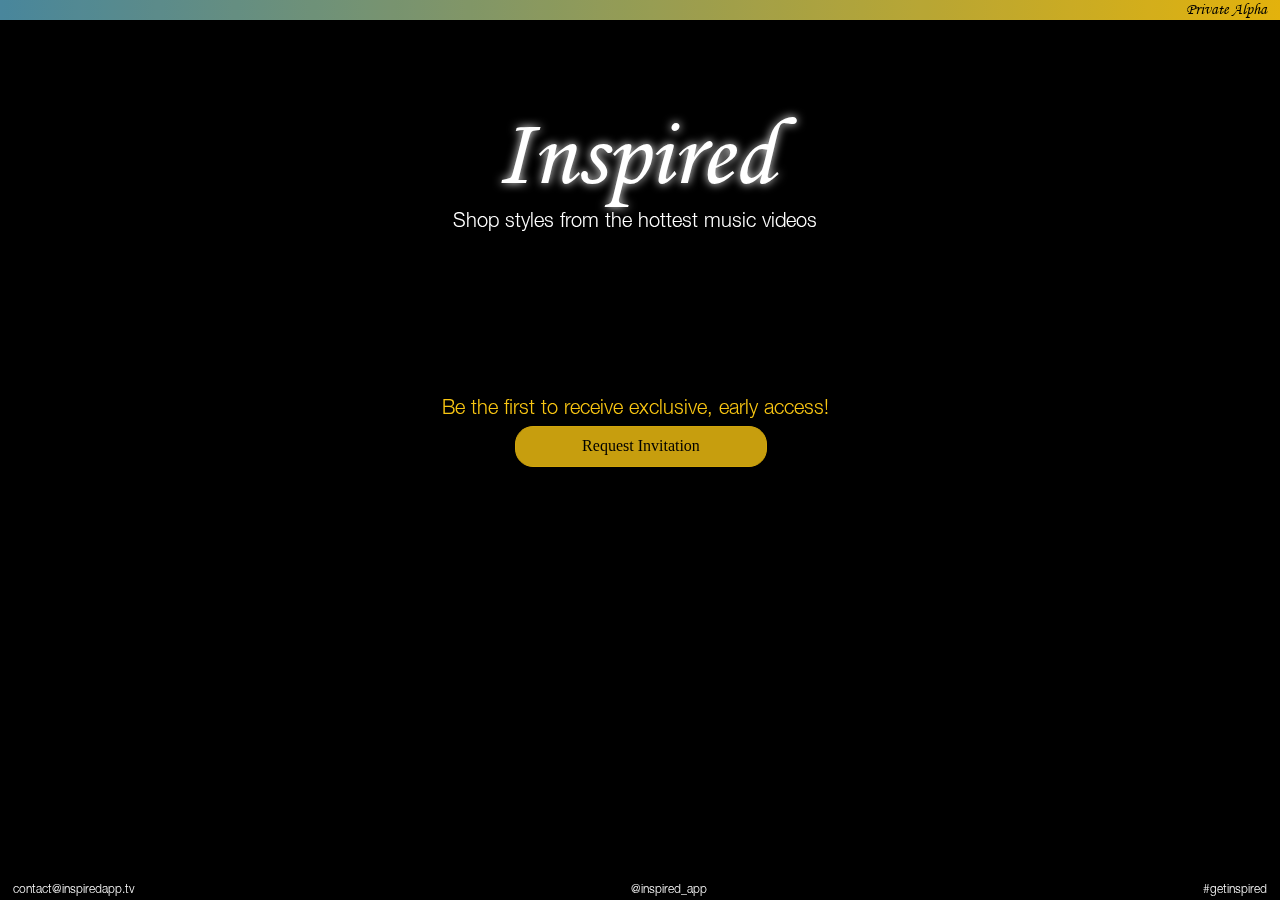
<file: www/static/index.html>
<!DOCTYPE html>
<!--[if lt IE 7 ]> <html class="ie ie6 no-js" lang="en"> <![endif]-->
<!--[if IE 7 ]>    <html class="ie ie7 no-js" lang="en"> <![endif]-->
<!--[if IE 8 ]>    <html class="ie ie8 no-js" lang="en"> <![endif]-->
<!--[if IE 9 ]>    <html class="ie ie9 no-js" lang="en"> <![endif]-->
<!--[if gt IE 9]><!--><html class="no-js" lang="en"><!--<![endif]-->
    <head>
        <meta charset="UTF-8" />
		<meta name="msvalidate.01" content="806DCA7A2FEEBE5CBEF3AAF84BD94240" />
        <meta http-equiv="X-UA-Compatible" content="IE=edge,chrome=1"> 

        <title>Get Inspired. Now!</title>
        
        <meta name="viewport" content="width=device-width, initial-scale=1.0, maximum-scale=1.0, minimum-scale=1.0, user-scalable = no" />
        <meta name="apple-mobile-web-app-capable" content="yes" />
        <meta name="apple-mobile-web-app-status-bar-style" content="black">
        <meta name="mobile-web-app-capable" content="yes">       
		<meta name="description" content="Shop styles from the hottest music videos. Inspired is the destination to keep up with your favorite celebrity fashion trends." />
        <meta name="keywords" content="celebrity clothing, fashionable clothing, fashionable clothes, clothing, clothes, clothing store, clothes stores, women clothes stores, online clothes store, female clothing stores, clothing store online, celebrity fashion for cheap, cheap celebrity fashion, cheap fashion, cheap dresses, cheap dresses online, celebrity fashion cheap , designer plus size clothing, plus size clothing online, plus size clothing stores, plus size clothes, trendy plus size clothing, plus size clothing, plus size fashion, plus size celebrity fashion, trendy clothes, trendy clothing, trendy womens clothes, trendy dresses, shopping app, apple shopping app, shopping site, iPhone shopping apps, shopping app clothes, fashion shopping app, shop smartphone apps, fashion style apps, style advice app, style inspiration app, shop by celebrity, celebrity shopping app, celebrities fashion looks, style inspiration site, celebrity fashion, celebrity inspired style ideas, free app, pop music videos app, urban music app" />
        <meta name="author" content="inspiredapp.tv" />

        <meta property="og:type" content="website"/>
        <meta property="og:url" content="http://www.inspiredapp.tv"/>
        <meta property="og:site_name" content="Inspired"/> 
        <meta property="og:title" content="Inspired">
        <meta property="og:description" content="Shop styles from the hottest music videos. Inspired is the destination to keep up with your favorite celebrity fashion trends." />
        <meta property="og:image" content="http://inspiredapp.tv/images/icon-196.png" />
        
        <link rel="canonical" href="http://www.inspiredapp.tv/">
        <link rel="publisher" href="https://plus.google.com/102711944033891399361"/>       
		<link rel="shortcut icon" type="image/png" href="http://inspiredapp.tv/images/icon-196.png">
        <link rel="stylesheet" type="text/css" href="css/style.css" />    
    </head>
    <body id="page">
        <ul class="cb-slideshow">
            <li><span>Image 01</span></li>
            <li><span>Image 02</span></li>
            <li><span>Image 03</span></li>
            <li><span>Image 04</span></li>
            <li><span>Image 05</span></li>
            <li><span>Image 06</span></li>
        </ul>
        <div class="container">
            <div class="header-top">
                <span class="right">
                    Private Alpha
                </span>
                <div class="clr"></div>
            </div>
            <header>
                <h1>Inspired</h1>
                <h2>Shop styles from the hottest music videos</h2>
                <h3 class="message">Be the first to receive exclusive, early access!</h3>  
                <div class = "email-registration">
                    <input name="email-registration-form" type="text" size="40" onfocus="focusCheck()" onkeydown="if (event.keyCode == 13) submitEmail();" onblur="submitEmail()" placeholder="Request Invitation"/>
                </div>          
            </header>
            <footer>
                <span class="left">
                    <a href="mailto:?subject=Contact Invidio [registration page]" target="_blank">contact@inspiredapp.tv</a>
                </span>  
                <span class="middle">
                    <a href="https://twitter.com/#!/direct_messages/create/inspired_app" target="_blank">@inspired_app</a>
                </span>                  
                <span class="right">
                    <a href="https://twitter.com/home?status=#getinspired" target="_blank">#getinspired</a>
                </span>                                  
            </footer>
        </div>
    </body>
    
    <!-- SCRIPTS -->
    <script type="text/javascript">
        var isMobile = {
            Android: function() {
                return navigator.userAgent.match(/Android/i) ? true : false;
            },
            iOS: function() {
                return navigator.userAgent.match(/iPhone|iPad|iPod/i) ? true : false;
            },
            any: function() {
                return (isMobile.Android() || isMobile.iOS());
            }
        };

        function focusCheck(){
            document.getElementsByName("email-registration-form")[0].placeholder='Type Your Email';
            return true;
        }
        function isEmailFormat(inputValue){
            var regex = /^([a-zA-Z0-9_\.\-])+\@(([a-zA-Z0-9\-])+\.)+([a-zA-Z0-9]{2,4})+$/; 
            if (!regex.test(inputValue)) 
                return false;
            else
                return true;
        }            
        function submitEmail(){
            var inputValue = document.getElementsByName("email-registration-form")[0].value;
            //email validation
            if (isEmailFormat(inputValue)){
                if( isMobile.Android() ){
                    document.getElementsByClassName("email-registration")[0].innerHTML = '<div class="social-share mobile"><a id="facebook" href="https://www.facebook.com/sharer/sharer.php?u=http%3A%2F%2Finspiredapp.tv" target="_blank"></a><a id="twitter" href="https://twitter.com/intent/tweet?text=Just%20signed%20up%20for%20%40inspired_app.%20Lets%20you%20shop%20the%20styles%20from%20the%20hottest%20music%20videos.%20Gain%20exclusive%20access%20here%20www.inspiredapp.tv" target="_blank"></a><a id="sms" href="sms:?body=I just signed up for Inspired app - it lets you keep up with fashion trends in music videos. You can gain exclusive, early access here: www.inspiredapp.tv"></a><a id="email" href="mailto:?subject=This new video fashion app looks inspiring!&amp;body=Hey, what&#39;s up!%0D%0A%0D%0AI found something that&#39;s right up your alley. The Inspired app allows you to keep up with the latest fashion trends in the hottest music videos. It&#39;s free, but exclusive invitations are limited, grab one here: www.inspiredapp.tv"></a></div>';
                }else{
                    document.getElementsByClassName("email-registration")[0].innerHTML = '<div class="social-share"><a id="facebook" href="https://www.facebook.com/sharer/sharer.php?u=http%3A%2F%2Finspiredapp.tv" target="_blank"></a><a id="twitter" href="https://twitter.com/intent/tweet?text=Just%20signed%20up%20for%20%40inspired_app.%20Lets%20you%20shop%20the%20styles%20from%20the%20hottest%20music%20videos.%20Gain%20exclusive%20access%20here%20www.inspiredapp.tv" target="_blank"></a><a id="email" href="mailto:?subject=This new video fashion app looks inspiring!&amp;body=Hey, what&#39;s up!%0D%0A%0D%0AI found something that&#39;s right up your alley. The Inspired app allows you to keep up with the latest fashion trends in the hottest music videos. It&#39;s free, but exclusive invitations are limited, grab one here: www.inspiredapp.tv"></a></div>';   
                }
                document.getElementsByClassName("message")[0].innerHTML = "Thank you for your request.</br>Invitations are limited, share with friends to increase your chance for early access.";
                //>>>>>>>>>>>>>>>>>>>>>>>>>>>>>>>>>>>>>>>--------add ajax POST function-----------------------------------------
            }else{
                if (document.getElementsByName("email-registration-form")[0].placeholder != 'Type Your Email'){
                    document.getElementsByName("email-registration-form")[0].value='';
                    document.getElementsByName("email-registration-form")[0].placeholder='Invalid Email Address';
                    // document.getElementsByName("email-registration-form")[0].style.color='red';
                }else{
                    document.getElementsByName("email-registration-form")[0].placeholder='Request Invitation';
                }
            }
        }
    </script>
	<!-- Google Analytics -->
	<script>
		(function(i,s,o,g,r,a,m){i['GoogleAnalyticsObject']=r;i[r]=i[r]||function(){(i[r].q=i[r].q||[]).push(arguments)},i[r].l=1*new Date();a=s.createElement(o), m=s.getElementsByTagName(o)[0];a.async=1;a.src=g;m.parentNode.insertBefore(a,m)})(window,document,'script','//www.google-analytics.com/analytics.js','ga');
		var pluginUrl = '//www.google-analytics.com/plugins/ga/inpage_linkid.js'; 
		_gaq.push(['_require', 'inpage_linkid', pluginUrl]);
		ga('create', 'UA-45371558-1', 'inspiredapp.tv');
		ga('send', 'pageview');
	</script>
</html>
</file>
<file: www/static/css/style.css>
@font-face {
  font-family: Helvetica;
  src: url('fonts/HelveticaNeueLTPro-Lt.otf');
}
@font-face {
  font-family: Corsiva;
  src: url('fonts/mtcorsva.min.ttf');
}
/* CSS reset */
body,div,dl,dt,dd,ul,ol,li,h1,h2,h3,h4,h5,h6,pre,form,fieldset,input,textarea,p,blockquote,th,td { 
	margin:0;
	padding:0;
	font-family: Helvetica;
	font-weight: normal;
	font-style: normal;	
}
html,body {
	margin:0;
	padding:0;
}
table {
	border-collapse:collapse;
	border-spacing:0;
}
fieldset,img { 
	border:0;
}
input{
	border:1px solid #b0b0b0;
	padding:3px 5px 4px;
	color:#979797;
	width:190px;
}
ol,ul {
	list-style:none;
}
/* General Demo Style */
body{
	font-family: Constantia, Palatino, "Palatino Linotype", "Palatino LT STD", Georgia, serif;
	background: #000;
	font-weight: 400;
	font-size: 15px;
	color: #aa3e03;
	overflow: hidden;
}
.ie7 body{
	overflow:hidden;
}
a{
	color: #333;
	text-decoration: none;
}
.container{
	position: relative;
	text-align: center;
	overflow: hidden;
}
.clr{
	clear: both;
}
.container > header{
	padding: 20% 30px 10px 20px;
	margin: 0 20px 10px 20px;
	position: relative;
	display: block;
	text-shadow: 1px 1px 1px rgba(0,0,0,0.2);
    text-align: left;
}
.container > header h1{
	font-family: Corsiva;
	font-size: 66px;
	line-height: 66px;
	position: relative;
	width: 100%;
	text-align: center;
	font-weight: 400;
	color: #fff;
	text-shadow: 0px 0px 10px #fff;
	-webkit-text-shadow: 0px 0px 10px #fff;
	-moz-text-shadow: 0px 0px 10px #fff;
	-ms-text-shadow: 0px 0px 10px #fff;
	-webkit-text-size-adjust: none;
    padding: 0px 0px 5px 0px;
}
.container > header h2, .container > header h3{
	font-size: 16px;
	line-height: 1em;
	width: 100%;
	text-align: center;	
	color: #fff;
}
.container > header h3{
	color: #f9c612;
	margin-top: 20%;
	margin-bottom: 6px;
	text-shadow: 0 0 5px #000;
}
@media screen and (min-width: 769px) {
	.container > header {
		padding-top: 92px;
	}	
	.container > header h1{	
		font-size: 96px;
		line-height: 96px;		
	}
	.container > header h2, .container > header h3 {
		font-size: 20px;
	}
	.container > header h3 {
		margin-top: 14%;
	}
}
/* Header Style */
.header-top{
	font-family: Corsiva;
	line-height: 20px;
	font-size: 16px;
	width: 100%;
	background: rgb(81,149,173); /* Old browsers */
	background: -moz-linear-gradient(left,  rgba(81,149,173,1) 0%, rgba(252,198,14,1) 100%); /* FF3.6+ */
	background: -webkit-gradient(linear, left top, right top, color-stop(0%,rgba(81,149,173,1)), color-stop(100%,rgba(252,198,14,1))); /* Chrome,Safari4+ */
	background: -webkit-linear-gradient(left,  rgba(81,149,173,1) 0%,rgba(252,198,14,1) 100%); /* Chrome10+,Safari5.1+ */
	background: -o-linear-gradient(left,  rgba(81,149,173,1) 0%,rgba(252,198,14,1) 100%); /* Opera 11.10+ */
	background: -ms-linear-gradient(left,  rgba(81,149,173,1) 0%,rgba(252,198,14,1) 100%); /* IE10+ */
	background: linear-gradient(to right,  rgba(81,149,173,1) 0%,rgba(252,198,14,1) 100%); /* W3C */
	filter: progid:DXImageTransform.Microsoft.gradient( startColorstr='#5195ad', endColorstr='#fcc60e',GradientType=1 ); /* IE6-9 */
	opacity: 0.9;
	color: #000;
	z-index: 9999;
	position: relative;
	-moz-box-shadow: 1px 0px 2px #000;
	-webkit-box-shadow: 1px 0px 2px #000;
	box-shadow: 1px 0px 2px #000;
}
.header-top span.right{
	float: right;
	margin-right: 1%;
}

/*Footer Style*/
.container > footer{
	width:100%; 
	position: fixed;
	bottom: 0;
	height: 20px;
	background: rgba(0, 0, 0, .8);
	color: #fff;
	font-size: 12px;
	line-height: 20px;
}
.container > footer span.left{
	float: left;
	margin-left: 1%;
}
.container > footer span.right{
	float: right;
	margin-right: 1%;
}
.container > footer span.left a, .container > footer span.middle a, .container > footer span.right a{
	text-decoration: none;
	color: #fff;
}
.email-registration {
    width: 100%;
	margin-left: -120px;
    padding: 0 0 3% 50%;
}
.email-registration input[type="text"] {
    font-size: 16px;
    background: rgba(249,198,18,0.8);
    color: #000000;
    width: 240px;
    height: 32px;
    text-align: center;
    font-family: Constantia,Palatino,"Palatino Linotype","Palatino LT STD",Georgia,serif;
    -webkit-border-radius: 18px;
    -moz-border-radius: 18px;
    border-radius: 18px;
    border: 1px solid #d1a50b;
    -moz-box-shadow: 0px 0px 10px #000;
    -webkit-box-shadow: 0px 0px 10px #000;
    box-shadow: 0px 0px 10px #000;      
    -webkit-appearance: none;     
    -webkit-transition: all 0.7s ease 0s;
    -moz-transition: all 0.7s ease 0s;
    -o-transition: all 0.7s ease 0s;
    transition: all 0.7s ease 0s;
}
::-webkit-input-placeholder {
    color:    #000;
    text-align: center;
}
:-moz-placeholder {
    color:    #000;
}
::-moz-placeholder {
    color:    #000;
}
:-ms-input-placeholder { 
    color:    #000;
}
.email-registration input[type="text"]:hover {
    background: rgba(249,198,18,1);
    color: #fff;
    -moz-box-shadow: 0px 0px 10px #a68615;
    -webkit-box-shadow: 0px 0px 10px #a68615;
    box-shadow: 0px 0px 10px #a68615;     
    cursor: pointer;
}
.email-registration input[type="text"]:focus {
	background: rgba(249,198,18,0.6);
    color: #000;
    -webkit-box-shadow: 0 1px 0 rgba(255, 255, 255, 0.1), 0 1px 0 rgba(0, 0, 0, 0.9) inset;
    -moz-box-shadow: 0 1px 0 rgba(255, 255, 255, 0.1), 0 1px 0 rgba(0, 0, 0, 0.9) inset;
    box-shadow: 0 1px 0 rgba(255, 255, 255, 0.1), 0 1px 0 rgba(0, 0, 0, 0.9) inset;
    text-shadow: 0 2px 3px rgba(0, 0, 0, 0.1);
    outline: none;
    cursor: text;
}
.social-share {
    width: 240px;
    height: 30px;
    margin-bottom: 8px;
}
.social-share a{
	height: 26px;
	width: 26px;
	float: left;
	padding: 8px;
	background: rgba(255,255,255,.8);
	margin-right: 34px;
    -webkit-border-radius: 4px;
    -moz-border-radius: 4px;
    border-radius: 4px;	
    -moz-box-shadow: 0px 0px 10px #fff;
    -webkit-box-shadow: 0px 0px 10px #fff;
    box-shadow: 0px 0px 10px #fff; 
    cursor: pointer;
}
.social-share a:first-child{
	margin-left: 22px;
}
.social-share.mobile a{
	margin-right: 24px;
}
.social-share.mobile a:first-child{
	margin-left: 0px;
}
.social-share a:last-child{
	margin-right: 0;
}
#facebook:before{
	position: relative;
	top: 0;
	left: 0;
	border:none;
    outline:none;	
	content: url([data-uri]);
}
#twitter:before{
	position: relative;
	top: 0;
	left: 0;	
	border-style:none;
    outline:none;	
	content: url([data-uri]);
}
#sms:before{
	position: relative;
	top: 0;
	left: 0;	
	border-style:none;
    outline:none;	
	content: url([data-uri]);
}
#email:before{
	position: relative;
	top: 0;
	left: 0;	
	border-style:none;
    outline:none;	
	content: url([data-uri]);
}

/* Media Queries */
@media screen and (max-width: 767px) {
	p.codrops-demos {
		position: relative;
		top: auto;
		left: auto;
	}
}
.cb-slideshow, .cb-slideshow:after {
    position: fixed;
    width: 100%;
    height: 100%;
    top: 0px;
    left: 0px;
    z-index: 0;
}
.cb-slideshow:after {
    content: '';
    background: transparent url(../images/pattern.png) repeat top left;
}
.cb-slideshow li span {
    width: 100%;
    height: 100%;
    position: absolute;
    top: 0px;
    left: 0px;
    color: transparent;
    background-size: cover;
    background-position: 50% 50%;
    background-repeat: none;
    opacity: 0;
    z-index: 0;
	-webkit-backface-visibility: hidden;
    -webkit-animation: imageAnimation 36s linear infinite 0s;
    -moz-animation: imageAnimation 36s linear infinite 0s;
    -o-animation: imageAnimation 36s linear infinite 0s;
    -ms-animation: imageAnimation 36s linear infinite 0s;
    animation: imageAnimation 36s linear infinite 0s;
}

.cb-slideshow li:nth-child(1) span { 
	background-image: url(../images/1.jpg) 
}
.cb-slideshow li:nth-child(2) span {
    background-image: url(../images/2.jpg);
    -webkit-animation-delay: 6s;
    -moz-animation-delay: 6s;
    -o-animation-delay: 6s;
    -ms-animation-delay: 6s;
    animation-delay: 6s;
}
.cb-slideshow li:nth-child(3) span {
    background-image: url(../images/3.jpg);
    -webkit-animation-delay: 12s;
    -moz-animation-delay: 12s;
    -o-animation-delay: 12s;
    -ms-animation-delay: 12s;
    animation-delay: 12s;
}
.cb-slideshow li:nth-child(4) span {
    background-image: url(../images/4.jpg);
    -webkit-animation-delay: 18s;
    -moz-animation-delay: 18s;
    -o-animation-delay: 18s;
    -ms-animation-delay: 18s;
    animation-delay: 18s;
}
.cb-slideshow li:nth-child(5) span {
    background-image: url(../images/5.jpg);
    -webkit-animation-delay: 24s;
    -moz-animation-delay: 24s;
    -o-animation-delay: 24s;
    -ms-animation-delay: 24s;
    animation-delay: 24s;
}
.cb-slideshow li:nth-child(6) span {
    background-image: url(../images/6.jpg);
    -webkit-animation-delay: 30s;
    -moz-animation-delay: 30s;
    -o-animation-delay: 30s;
    -ms-animation-delay: 30s;
    animation-delay: 30s;
}
/* Animation for the slideshow images */
@-webkit-keyframes imageAnimation { 
	0% {
	    opacity: 0;
	    -webkit-animation-timing-function: ease-in;
	}
	8% {
	    opacity: 1;
	    -webkit-transform: scale(1.05);
	    -webkit-animation-timing-function: ease-out;
	}
	17% {
	    opacity: 1;
	    -webkit-transform: scale(1.1);
	}
	25% {
	    opacity: 0;
	    -webkit-transform: scale(1.1);
	}
	100% { opacity: 0 }
}
@-moz-keyframes imageAnimation { 
	0% {
	    opacity: 0;
	    -moz-animation-timing-function: ease-in;
	}
	8% {
	    opacity: 1;
	    -moz-transform: scale(1.05);
	    -moz-animation-timing-function: ease-out;
	}
	17% {
	    opacity: 1;
	    -moz-transform: scale(1.1);
	}
	25% {
	    opacity: 0;
	    -moz-transform: scale(1.1);
	}
	100% { opacity: 0 }
}
@-o-keyframes imageAnimation { 
	0% {
	    opacity: 0;
	    -o-animation-timing-function: ease-in;
	}
	8% {
	    opacity: 1;
	    -o-transform: scale(1.05);
	    -o-animation-timing-function: ease-out;
	}
	17% {
	    opacity: 1;
	    -o-transform: scale(1.1);
	}
	25% {
	    opacity: 0;
	    -o-transform: scale(1.1);
	}
	100% { opacity: 0 }
}
@-ms-keyframes imageAnimation { 
	0% {
	    opacity: 0;
	    -ms-animation-timing-function: ease-in;
	}
	8% {
	    opacity: 1;
	    -ms-transform: scale(1.05);
	    -ms-animation-timing-function: ease-out;
	}
	17% {
	    opacity: 1;
	    -ms-transform: scale(1.1);
	}
	25% {
	    opacity: 0;
	    -ms-transform: scale(1.1);
	}
	100% { opacity: 0 }
}
@keyframes imageAnimation { 
	0% {
	    opacity: 0;
	    animation-timing-function: ease-in;
	}
	8% {
	    opacity: 1;
	    transform: scale(1.05);
	    animation-timing-function: ease-out;
	}
	17% {
	    opacity: 1;
	    transform: scale(1.1);
	}
	25% {
	    opacity: 0;
	    transform: scale(1.1);
	}
	100% { opacity: 0 }
}
/* Show at least something when animations not supported */
.no-cssanimations .cb-slideshow li span{
	opacity: 1;
}
</file>
